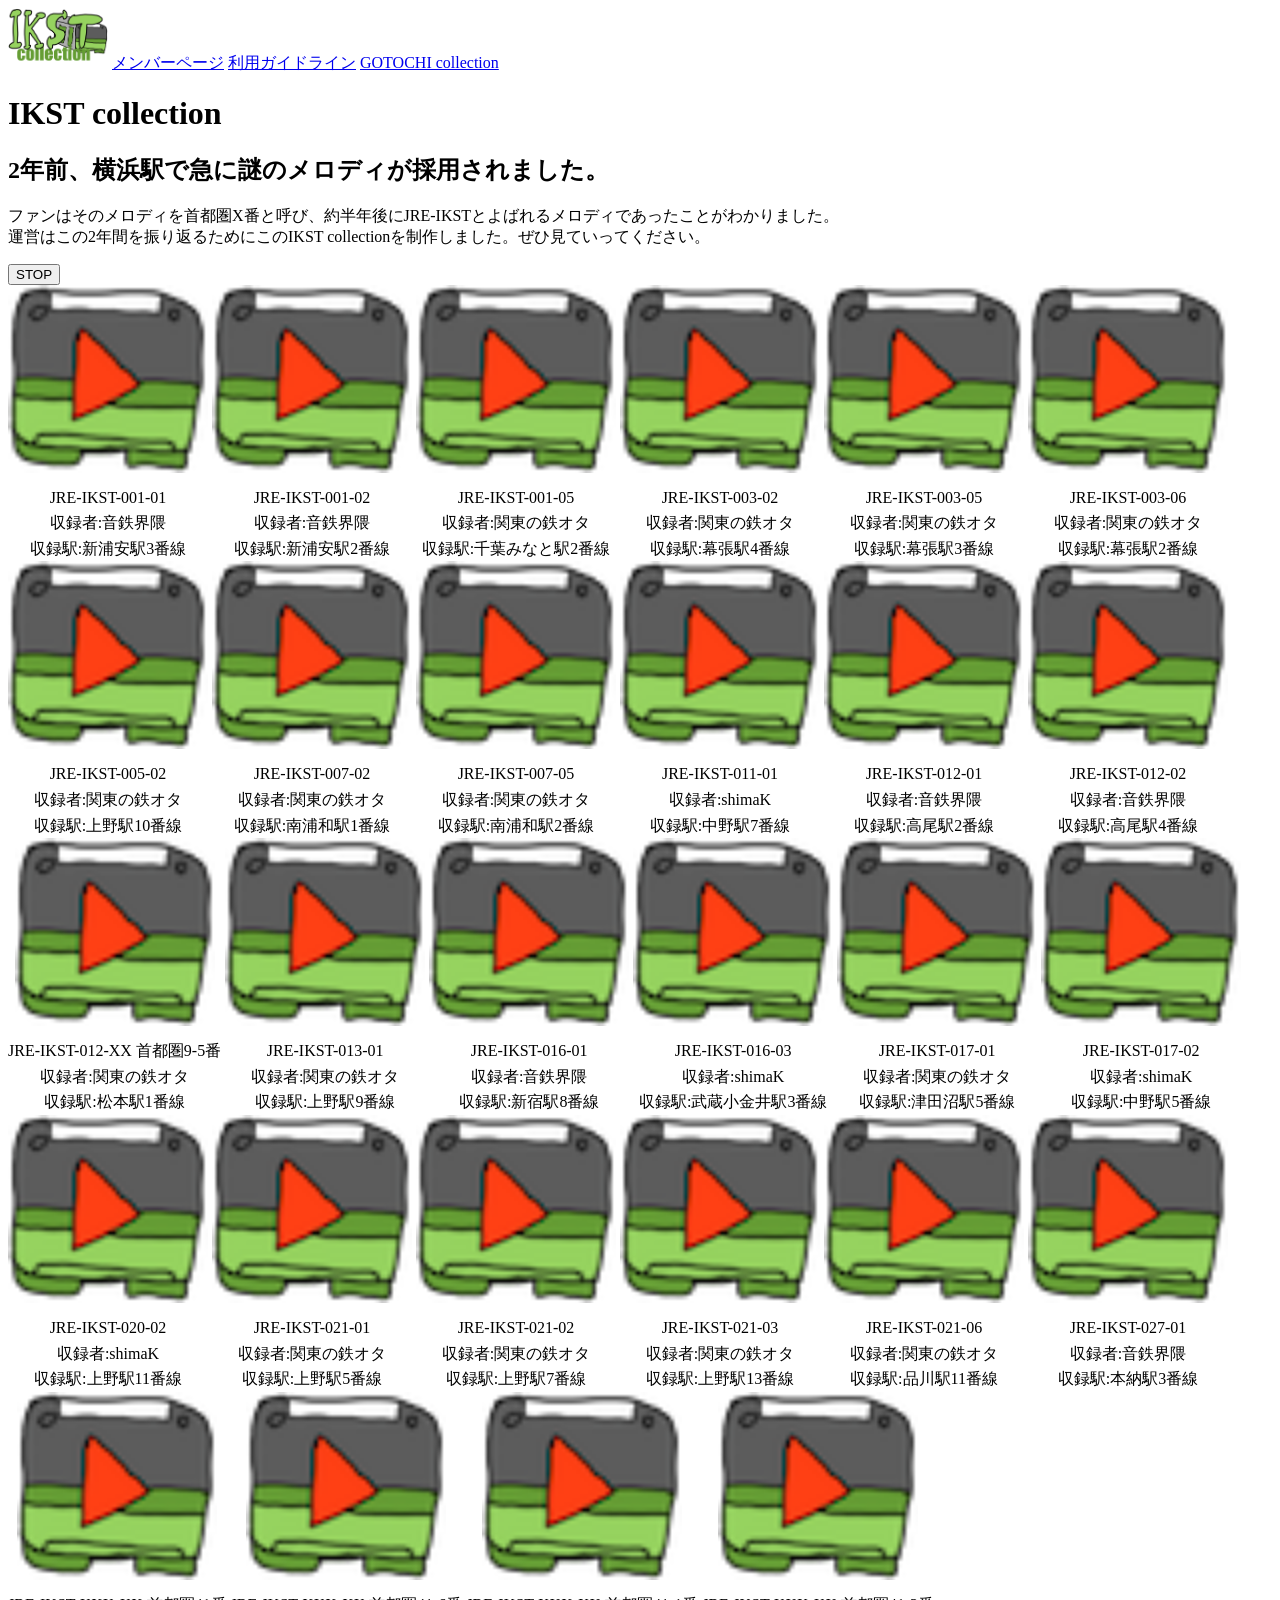
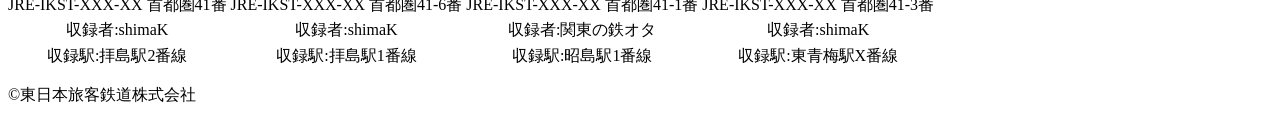
<file: index.html>
<!DOCTYPE html>
<html lang="ja">
<head>
    <meta charset="UTF-8">
    <title>IKST-collection</title>
    <link rel="icon" type="image/png" href="favicon.png">

    <style>
        .melody {
            text-align: center;
            display: inline-block;
        }

        .imageButton {
            border: none;
            background: none;
            padding: 0;
            cursor: pointer;
        }

        .imageButton img {
            width: 200px;
            height: auto;
        }

        .melodyText {
            margin-top: 8px;
            line-height: 1.6;
        }
    </style>
</head>

<body>
<img src="logo.png"alt="logo" width="100">
<a href="member.html">メンバーページ</a>
<a href="guideline.html">利用ガイドライン</a>
<a href="gotochi.html">GOTOCHI collection</a>
<br>
<h1>IKST collection</h1>
<h2>2年前、横浜駅で急に謎のメロディが採用されました。</h2>
<p>ファンはそのメロディを首都圏X番と呼び、約半年後にJRE-IKSTとよばれるメロディであったことがわかりました。<br>運営はこの2年間を振り返るためにこのIKST collectionを制作しました。ぜひ見ていってください。</p>
    <button id="stopButton">STOP</button>
<br>
<div class="melody">

    <button id="001_01" class="imageButton">
        <img src="play.png" alt="再生">
    </button>

    <div class="melodyText">
        JRE-IKST-001-01<br>
        収録者:音鉄界隈<br>
        収録駅:新浦安駅3番線
    </div>

</div>
<div class="melody">

    <button id="001_02" class="imageButton">
        <img src="play.png" alt="再生">
    </button>

    <div class="melodyText">
        JRE-IKST-001-02<br>
        収録者:音鉄界隈<br>
        収録駅:新浦安駅2番線
    </div>

</div>
<div class="melody">

    <button id="001_05" class="imageButton">
        <img src="play.png" alt="再生">
    </button>

    <div class="melodyText">
        JRE-IKST-001-05<br>
        収録者:関東の鉄オタ<br>
        収録駅:千葉みなと駅2番線
    </div>

</div>
<div class="melody">

    <button id="003_02" class="imageButton">
        <img src="play.png" alt="再生">
    </button>

    <div class="melodyText">
        JRE-IKST-003-02<br>
        収録者:関東の鉄オタ<br>
        収録駅:幕張駅4番線
    </div>

</div>
<div class="melody">

    <button id="003_05" class="imageButton">
        <img src="play.png" alt="再生">
    </button>

    <div class="melodyText">
        JRE-IKST-003-05<br>
        収録者:関東の鉄オタ<br>
        収録駅:幕張駅3番線
    </div>

</div>
<div class="melody">

    <button id="003_06" class="imageButton">
        <img src="play.png" alt="再生">
    </button>

    <div class="melodyText">
        JRE-IKST-003-06<br>
        収録者:関東の鉄オタ<br>
        収録駅:幕張駅2番線
    </div>

</div>
<div class="melody">

    <button id="005_02" class="imageButton">
        <img src="play.png" alt="再生">
    </button>

    <div class="melodyText">
        JRE-IKST-005-02<br>
        収録者:関東の鉄オタ<br>
        収録駅:上野駅10番線
    </div>

</div>
<div class="melody">

    <button id="007_02" class="imageButton">
        <img src="play.png" alt="再生">
    </button>

    <div class="melodyText">
        JRE-IKST-007-02<br>
        収録者:関東の鉄オタ<br>
        収録駅:南浦和駅1番線
    </div>

</div>
<div class="melody">

    <button id="007_05" class="imageButton">
        <img src="play.png" alt="再生">
    </button>

    <div class="melodyText">
        JRE-IKST-007-05<br>
        収録者:関東の鉄オタ<br>
        収録駅:南浦和駅2番線
    </div>

</div>
<div class="melody">

    <button id="011_01" class="imageButton">
        <img src="play.png" alt="再生">
    </button>

    <div class="melodyText">
        JRE-IKST-011-01<br>
        収録者:shimaK<br>
        収録駅:中野駅7番線
</div>

</div>
<div class="melody">

    <button id="012_01" class="imageButton">
        <img src="play.png" alt="再生">
    </button>

    <div class="melodyText">
        JRE-IKST-012-01<br>
        収録者:音鉄界隈<br>
        収録駅:高尾駅2番線
</div>

</div>
<div class="melody">

    <button id="012_02" class="imageButton">
        <img src="play.png" alt="再生">
    </button>

    <div class="melodyText">
        JRE-IKST-012-02<br>
        収録者:音鉄界隈<br>
        収録駅:高尾駅4番線
</div>

</div>
<div class="melody">

    <button id="s9_5" class="imageButton">
        <img src="play.png" alt="再生">
    </button>

    <div class="melodyText">
        JRE-IKST-012-XX 首都圏9-5番<br>
        収録者:関東の鉄オタ<br>
        収録駅:松本駅1番線
</div>

</div>
<div class="melody">

    <button id="013_01" class="imageButton">
        <img src="play.png" alt="再生">
    </button>

    <div class="melodyText">
        JRE-IKST-013-01<br>
        収録者:関東の鉄オタ<br>
        収録駅:上野駅9番線
</div>

</div>
<div class="melody">

    <button id="016_01" class="imageButton">
        <img src="play.png" alt="再生">
    </button>

    <div class="melodyText">
        JRE-IKST-016-01<br>
        収録者:音鉄界隈<br>
        収録駅:新宿駅8番線
    </div>

</div>
<div class="melody">

    <button id="016_03" class="imageButton">
        <img src="play.png" alt="再生">
    </button>

    <div class="melodyText">
        JRE-IKST-016-03<br>
        収録者:shimaK<br>
        収録駅:武蔵小金井駅3番線
    </div>

</div>
<div class="melody">

    <button id="017_01" class="imageButton">
        <img src="play.png" alt="再生">
    </button>

    <div class="melodyText">
        JRE-IKST-017-01<br>
        収録者:関東の鉄オタ<br>
        収録駅:津田沼駅5番線
    </div>

</div>
<div class="melody">

    <button id="017_02" class="imageButton">
        <img src="play.png" alt="再生">
    </button>

    <div class="melodyText">
        JRE-IKST-017-02<br>
        収録者:shimaK<br>
        収録駅:中野駅5番線
    </div>
</div>
<div class="melody">

    <button id="020_02" class="imageButton">
        <img src="play.png" alt="再生">
    </button>

    <div class="melodyText">
        JRE-IKST-020-02<br>
        収録者:shimaK<br>
        収録駅:上野駅11番線
    </div>

</div>
<div class="melody">

    <button id="021_01" class="imageButton">
        <img src="play.png" alt="再生">
    </button>

    <div class="melodyText">
        JRE-IKST-021-01<br>
        収録者:関東の鉄オタ<br>
        収録駅:上野駅5番線
    </div>

</div>
<div class="melody">

    <button id="021_02" class="imageButton">
        <img src="play.png" alt="再生">
    </button>

    <div class="melodyText">
        JRE-IKST-021-02<br>
        収録者:関東の鉄オタ<br>
        収録駅:上野駅7番線
    </div>

</div>
<div class="melody">

    <button id="021_03" class="imageButton">
        <img src="play.png" alt="再生">
    </button>

    <div class="melodyText">
        JRE-IKST-021-03<br>
        収録者:関東の鉄オタ<br>
        収録駅:上野駅13番線
    </div>

</div>
<div class="melody">

    <button id="021_06" class="imageButton">
        <img src="play.png" alt="再生">
    </button>

    <div class="melodyText">
        JRE-IKST-021-06<br>
        収録者:関東の鉄オタ<br>
        収録駅:品川駅11番線
    </div>

</div>
<div class="melody">

    <button id="027_01" class="imageButton">
        <img src="play.png" alt="再生">
    </button>

    <div class="melodyText">
        JRE-IKST-027-01<br>
        収録者:音鉄界隈<br>
        収録駅:本納駅3番線
    </div>

</div>
<div class="melody">

    <button id="s41" class="imageButton">
        <img src="play.png" alt="再生">
    </button>

    <div class="melodyText">
        JRE-IKST-XXX-XX 首都圏41番<br>
        収録者:shimaK<br>
        収録駅:拝島駅2番線
    </div>

</div>
<div class="melody">

    <button id="s41-6" class="imageButton">
        <img src="play.png" alt="再生">
    </button>

    <div class="melodyText">
        JRE-IKST-XXX-XX 首都圏41-6番<br>
        収録者:shimaK<br>
        収録駅:拝島駅1番線
    </div>

</div>
<div class="melody">

    <button id="s41_1" class="imageButton">
        <img src="play.png" alt="再生">
    </button>

    <div class="melodyText">
        JRE-IKST-XXX-XX 首都圏41-1番<br>
        収録者:関東の鉄オタ<br>
        収録駅:昭島駅1番線
    </div>

</div>
<div class="melody">

    <button id="s41_3" class="imageButton">
        <img src="play.png" alt="再生">
    </button>

    <div class="melodyText">
        JRE-IKST-XXX-XX 首都圏41-3番<br>
        収録者:shimaK<br>
        収録駅:東青梅駅X番線<br>
        </div>

</div>
   <script src="script.js?v=2"></script>

   <p>©︎東日本旅客鉄道株式会社</p>
</body>
</html>
</file>
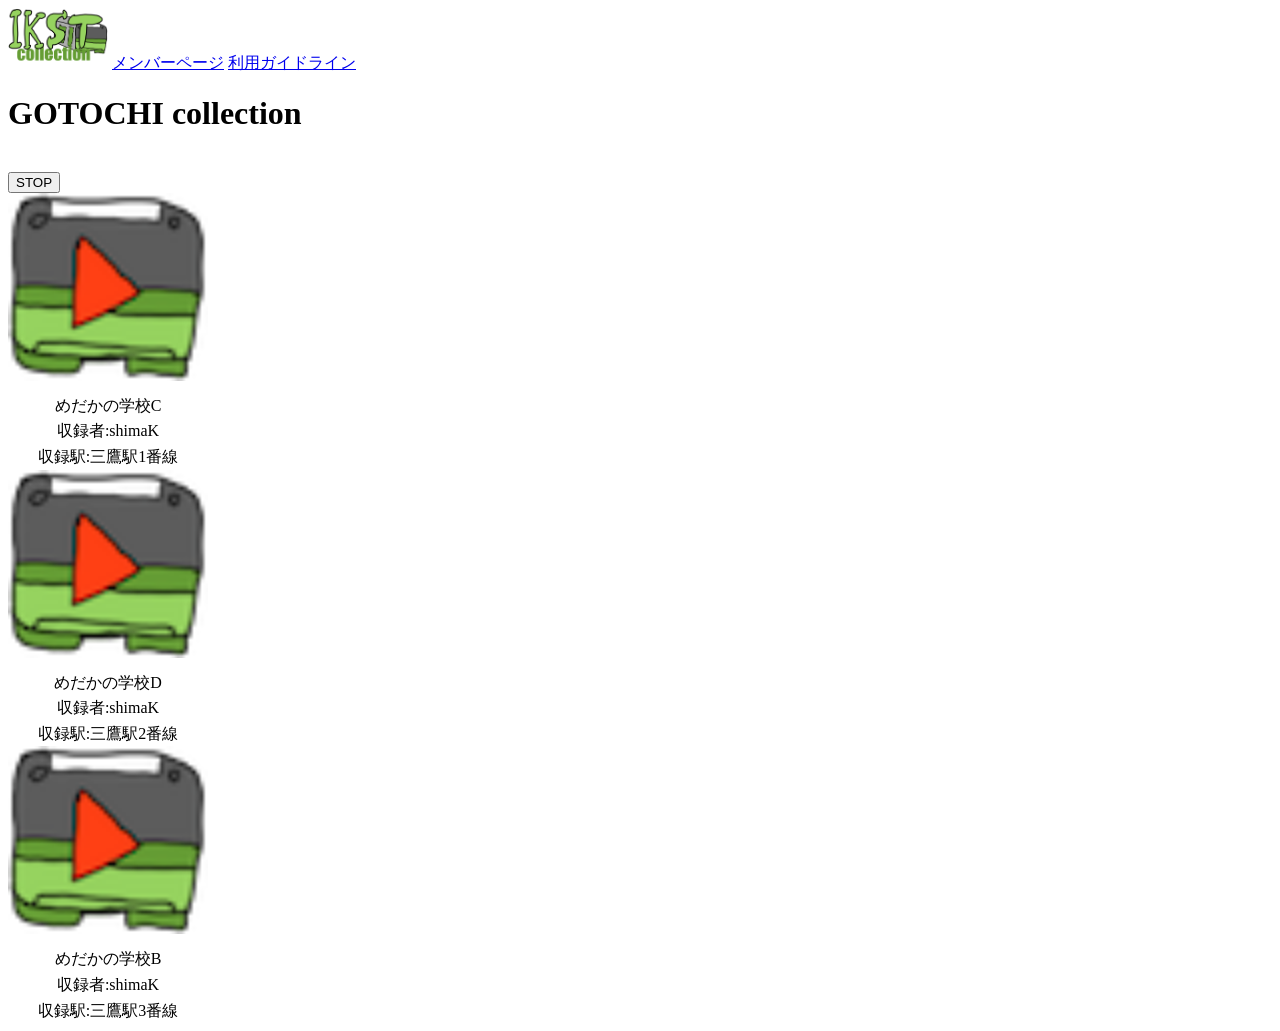
<file: gotochi.html>
<!DOCTYPE html>
<html lang="ja">
<head>
    <meta charset="UTF-8">
    <title>IKST-collection</title>
    <link rel="icon" type="image/png" href="favicon.png">

    <style>
        .melody {
            text-align: center;
            display: inline-block;
        }

        .imageButton {
            border: none;
            background: none;
            padding: 0;
            cursor: pointer;
        }

        .imageButton img {
            width: 200px;
            height: auto;
        }

        .melodyText {
            margin-top: 8px;
            line-height: 1.6;
        }
    </style>
</head>
<body>
    <img src="logo.png"alt="logo" width="100">
<a href="member.html">メンバーページ</a>
<a href="guideline.html">利用ガイドライン</a>
<br>
<h1>GOTOCHI collection</h1>
<br>
    <button id="stopButton">STOP</button>
<br>
<div class="melody">

    <button id="mitaka_1" class="imageButton">
        <img src="play.png" alt="再生">
    </button>

    <div class="melodyText">
        めだかの学校C<br>
        収録者:shimaK<br>
        収録駅:三鷹駅1番線
    </div><div class="melody">

    <button id="mitaka_2" class="imageButton">
        <img src="play.png" alt="再生">
    </button>

    <div class="melodyText">
        めだかの学校D<br>
        収録者:shimaK<br>
        収録駅:三鷹駅2番線
    </div>
    <div class="melody">

    <button id="mitaka_3" class="imageButton">
        <img src="play.png" alt="再生">
    </button>

    <div class="melodyText">
        めだかの学校B<br>
        収録者:shimaK<br>
        収録駅:三鷹駅3番線
    </div>
</div>
<script src="script.js?v=2"></script>
</body>
</file>
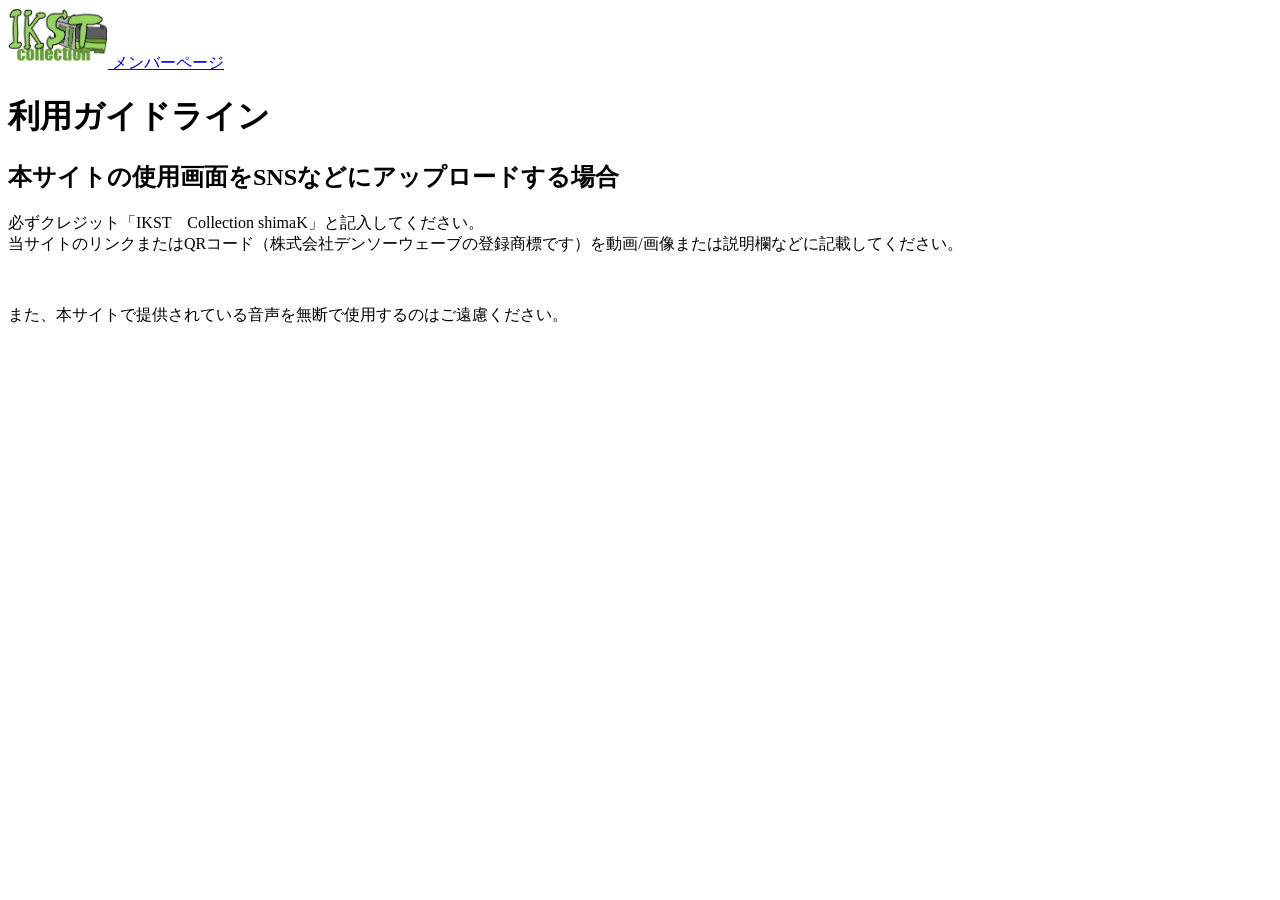
<file: guideline.html>
<head>
    <meta charset="UTF-8">
</head>

<body>
 <a href="index.html">
        <img src="logo.png" alt="logo" width="100">
    </a>
    <a href="member.html">メンバーページ</a>
<br>
<h1>利用ガイドライン</h1>
<h2>本サイトの使用画面をSNSなどにアップロードする場合</h2>
<p>必ずクレジット「IKST　Collection shimaK」と記入してください。<br>当サイトのリンクまたはQRコード（株式会社デンソーウェーブの登録商標です）を動画/画像または説明欄などに記載してください。</p>
<br><p>また、本サイトで提供されている音声を無断で使用するのはご遠慮ください。</p>
</body>
</file>
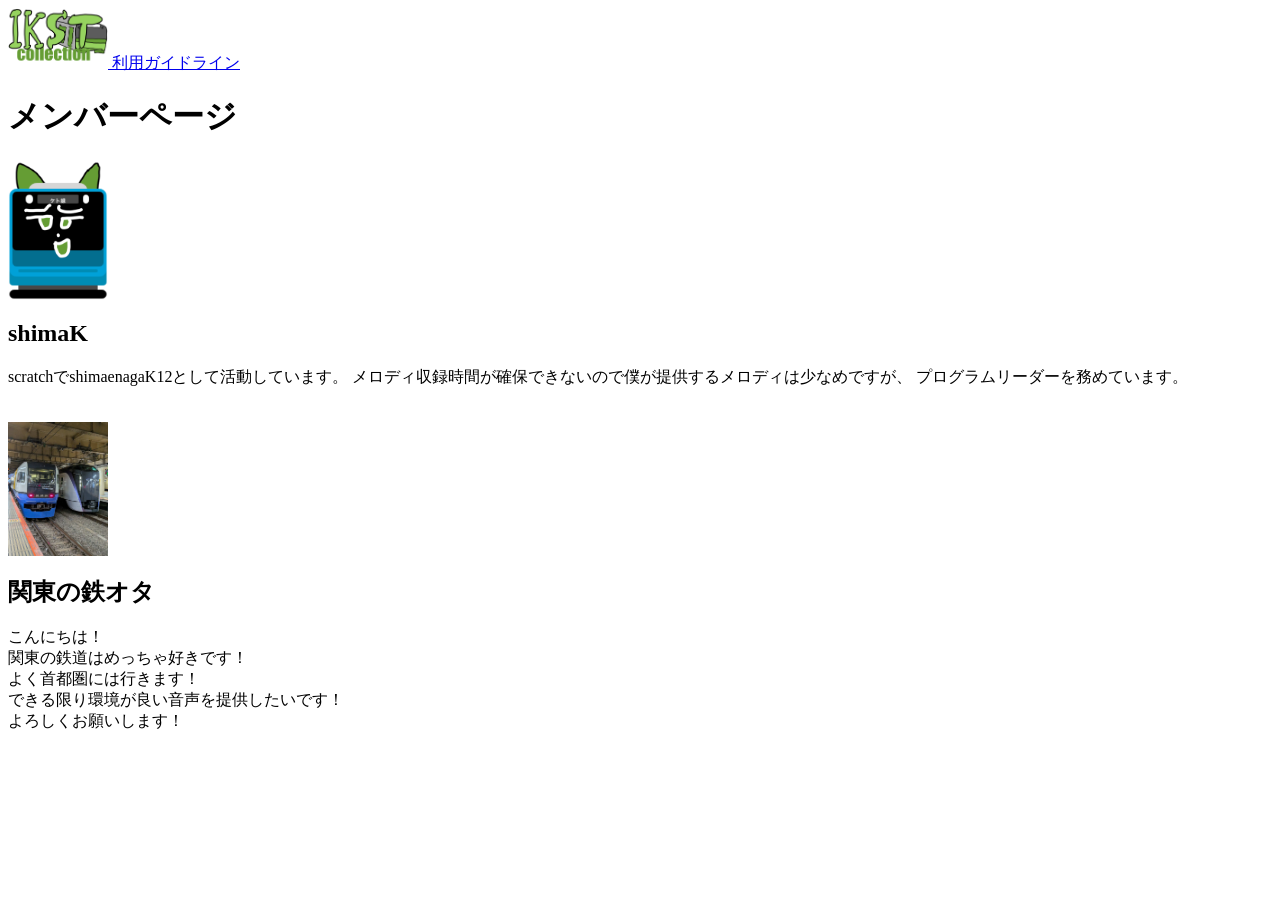
<file: member.html>
<head>
    <meta charset="UTF-8">
</head>

<body>

    <a href="index.html">
        <img src="logo.png" alt="logo" width="100">
    </a>
    <a href="rule.html">利用ガイドライン</a>
    <h1>メンバーページ</h1>

    <img src="shimaK.png" alt="shimaK" width="100">
<h2>shimaK</h2>
    <p>
        scratchでshimaenagaK12として活動しています。
        メロディ収録時間が確保できないので僕が提供するメロディは少なめですが、
        プログラムリーダーを務めています。
    </p>

    <br>

    <img src="kantetsu.png" alt="関東の鉄オタ" width="100">
<h2>関東の鉄オタ</h2>
    <p>
        こんにちは！<br>
        関東の鉄道はめっちゃ好きです！<br>
        よく首都圏には行きます！<br>
        できる限り環境が良い音声を提供したいです！<br>
        よろしくお願いします！
    </p>

</body>
</file>
